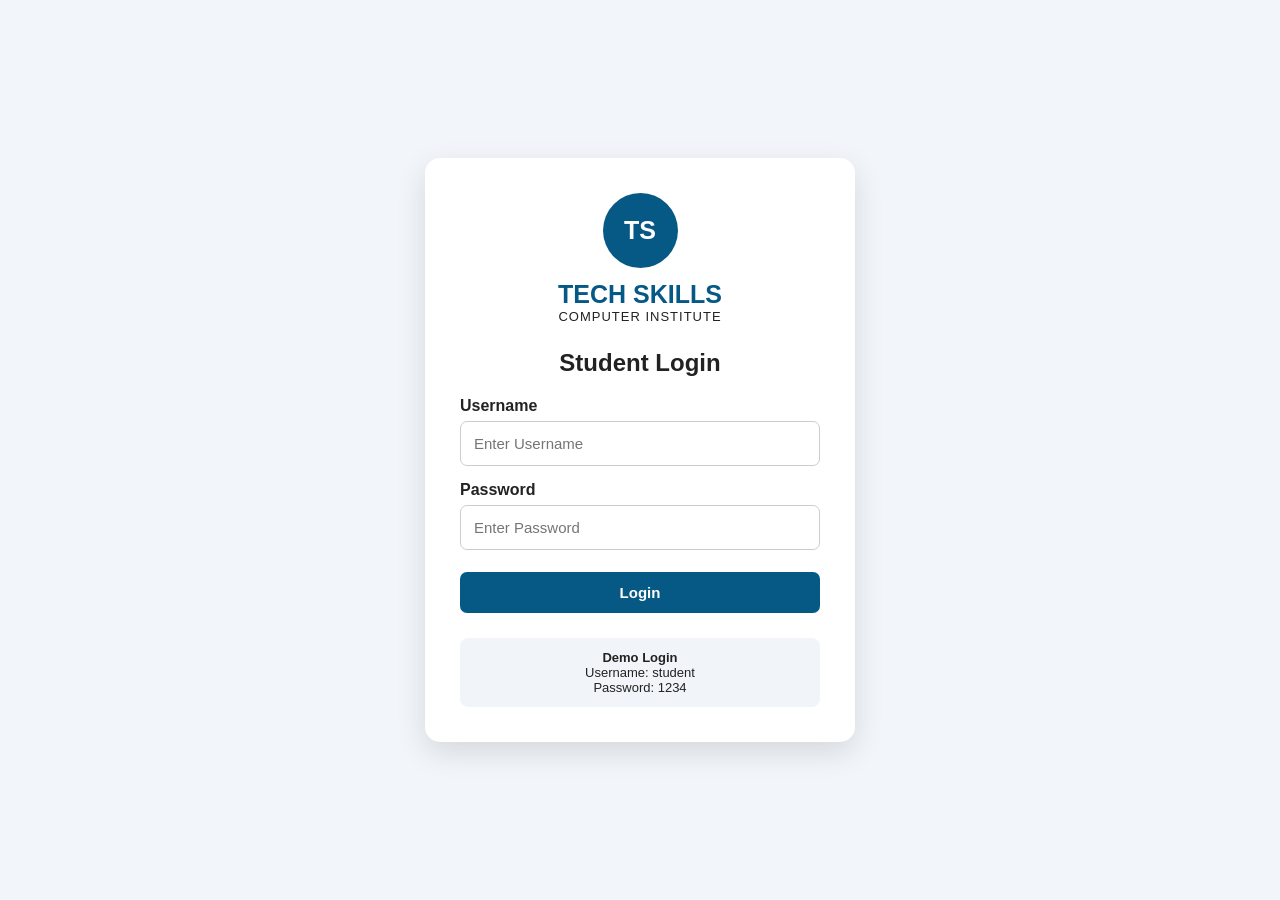
<file: index.html>
<!DOCTYPE html>
<html lang="en">
<head>
    <meta charset="UTF-8">
    <meta name="viewport" content="width=device-width, initial-scale=1.0">
    <title>Tech Skills Exam Portal</title>
</head>

<body>

<script>
    window.location.href = "login.html";
</script>

</body>
</html>
</file>
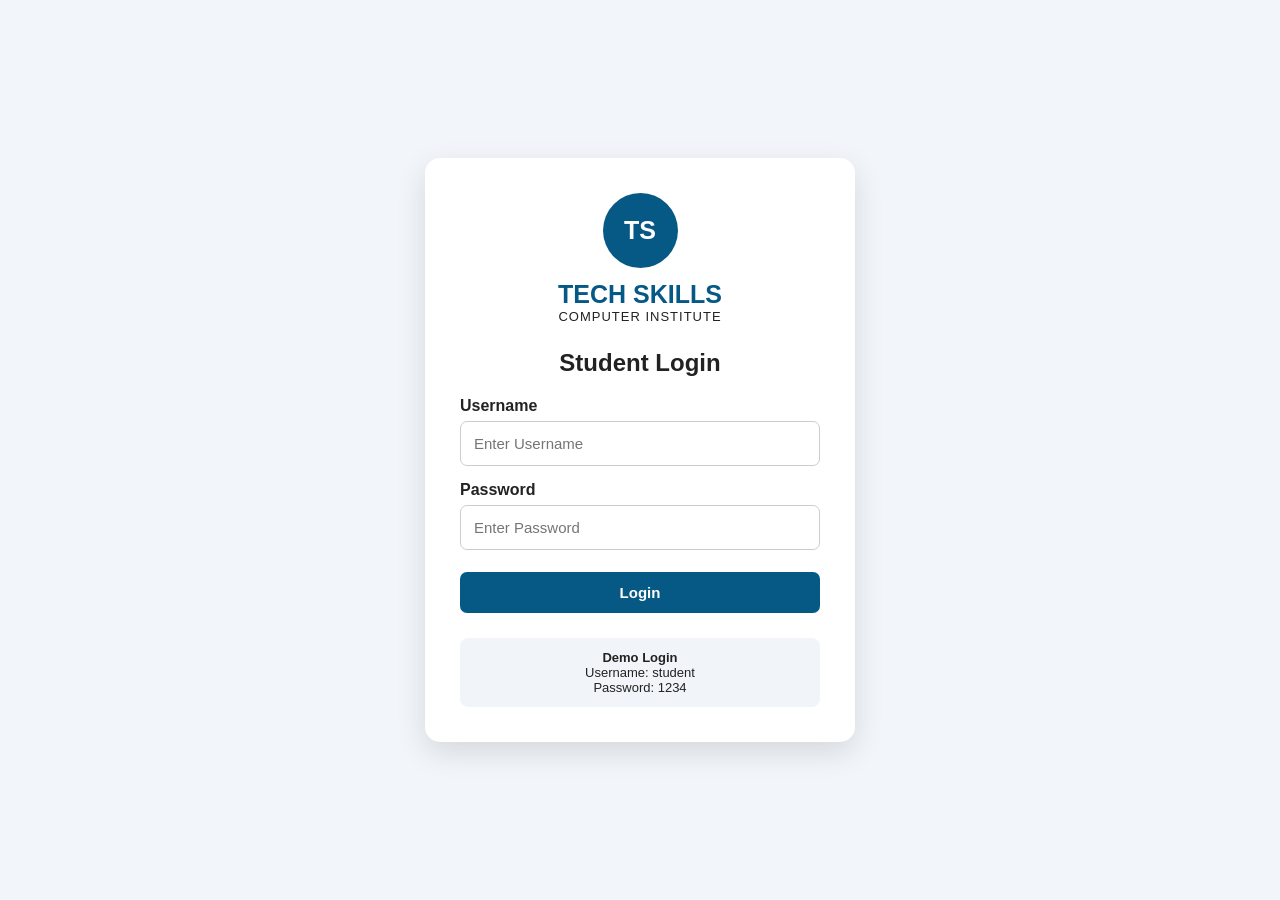
<file: dashboard.html>
<!DOCTYPE html>
<html lang="en">

<head>

    <meta charset="UTF-8">

    <meta
        name="viewport"
        content="width=device-width, initial-scale=1.0"
    >

    <title>Student Dashboard</title>

    <link rel="stylesheet" href="css/style.css">

</head>

<body>

<header class="top-header">

    <div>
        <h2>TECH SKILLS COMPUTER INSTITUTE</h2>
        <p>Student Examination Portal</p>
    </div>

    <button onclick="logout()" class="logout-btn">
        Logout
    </button>

</header>


<div class="dashboard-container">

    <div class="welcome-box">

        <h1>
            Welcome,
            <span id="studentName">Student</span>
        </h1>

        <p>
            Welcome to your online examination portal.
        </p>

    </div>


    <div class="exam-info">

        <h2>Available Examination</h2>

        <div class="exam-card">

            <h3>General Computer Knowledge</h3>

            <p>
                <b>Total Questions:</b> 10
            </p>

            <p>
                <b>Time:</b> 30 Minutes
            </p>

            <p>
                <b>Total Marks:</b> 10
            </p>

            <button
                onclick="startExam()"
                class="main-btn"
            >
                Start Examination
            </button>

        </div>

    </div>

</div>


<script>

const studentName =
    localStorage.getItem("studentName");

if (!studentName) {

    window.location.href = "login.html";

}

document.getElementById("studentName").textContent =
    studentName;


function startExam() {

    localStorage.removeItem("examScore");
    localStorage.removeItem("examAnswers");

    window.location.href = "exam.html";

}


function logout() {

    localStorage.clear();

    window.location.href = "login.html";

}

</script>

</body>
</html>
</file>
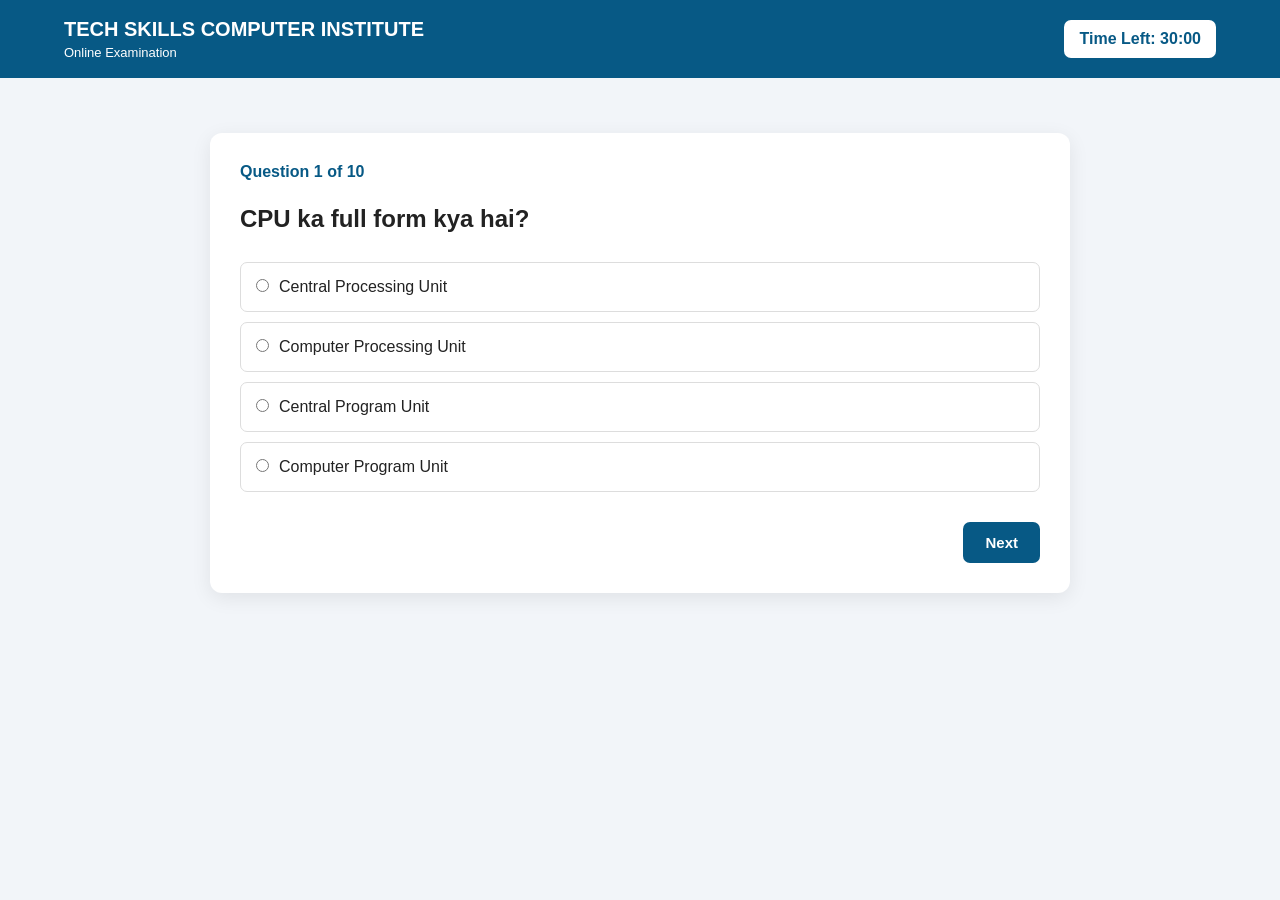
<file: exam.html>
<!DOCTYPE html>
<html lang="en">

<head>

    <meta charset="UTF-8">

    <meta
        name="viewport"
        content="width=device-width, initial-scale=1.0"
    >

    <title>Online Examination</title>

    <link rel="stylesheet" href="css/style.css">

</head>

<body>

<header class="exam-header">

    <div>
        <h2>TECH SKILLS COMPUTER INSTITUTE</h2>
        <p>Online Examination</p>
    </div>

    <div class="timer-box">

        Time Left:
        <span id="timer">30:00</span>

    </div>

</header>


<div class="exam-container">

    <div class="question-box">

        <div class="question-number">

            Question
            <span id="questionNumber">1</span>
            of 10

        </div>


        <h2 id="questionText">
            Question will appear here
        </h2>


        <div id="optionsContainer">

        </div>


        <div class="navigation">

            <button
                id="previousBtn"
                onclick="previousQuestion()"
                class="secondary-btn"
            >
                Previous
            </button>

            <button
                id="nextBtn"
                onclick="nextQuestion()"
                class="main-btn"
            >
                Next
            </button>

            <button
                id="submitBtn"
                onclick="submitExam()"
                class="submit-btn"
            >
                Submit Exam
            </button>

        </div>

    </div>

</div>


<script src="js/exam.js"></script>

</body>
</html>
</file>
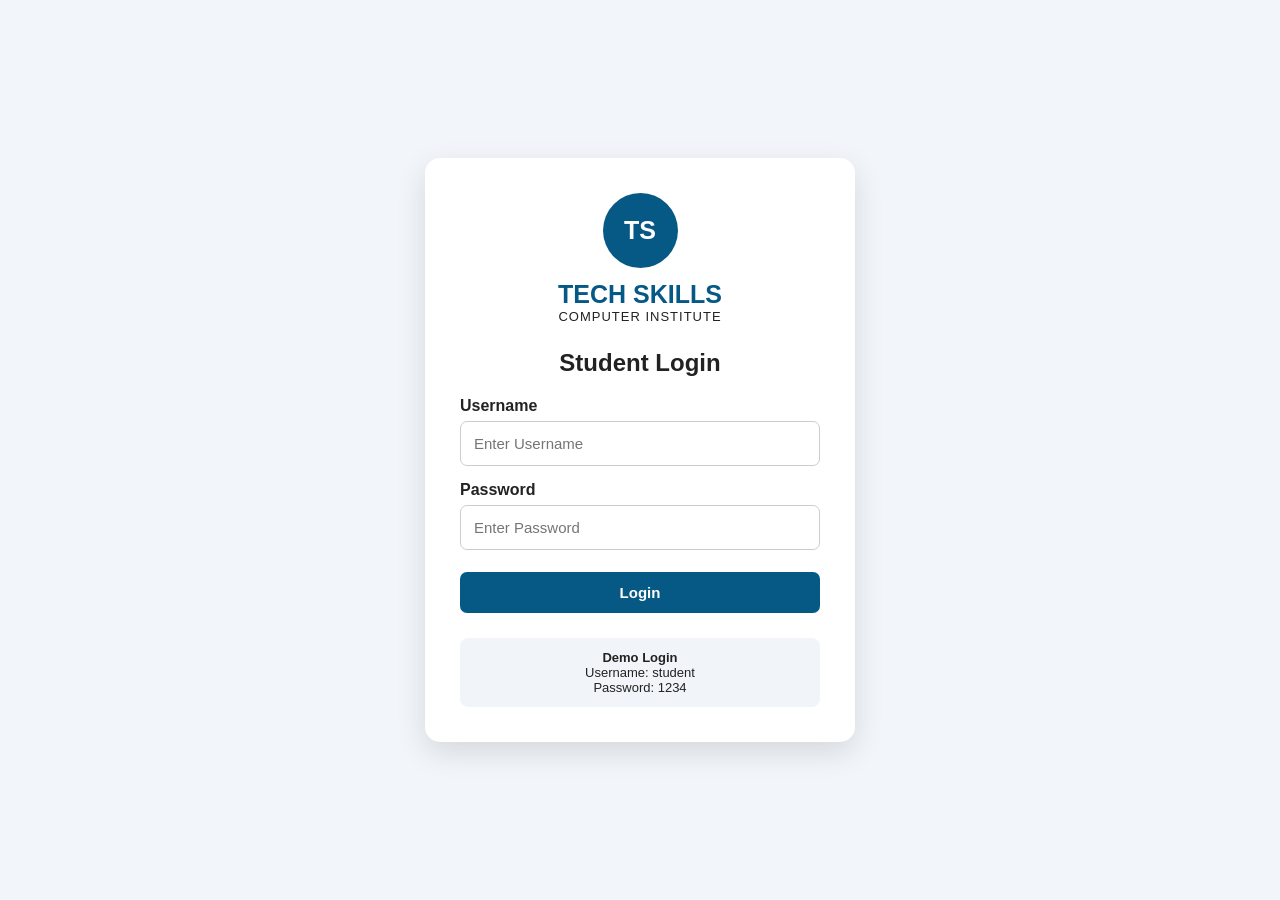
<file: login.html>
<!DOCTYPE html>
<html lang="en">

<head>
    <meta charset="UTF-8">
    <meta name="viewport" content="width=device-width, initial-scale=1.0">

    <title>Student Login - Tech Skills</title>

    <link rel="stylesheet" href="css/style.css">
</head>

<body>

<div class="login-container">

    <div class="login-box">

        <div class="logo-area">
            <div class="logo-circle">TS</div>
            <h1>TECH SKILLS</h1>
            <p>COMPUTER INSTITUTE</p>
        </div>

        <h2>Student Login</h2>

        <form id="loginForm">

            <label>Username</label>
            <input
                type="text"
                id="username"
                placeholder="Enter Username"
                required
            >

            <label>Password</label>
            <input
                type="password"
                id="password"
                placeholder="Enter Password"
                required
            >

            <button type="submit" class="main-btn">
                Login
            </button>

            <p id="errorMsg" class="error-message"></p>

        </form>

        <div class="demo-login">
            <p><b>Demo Login</b></p>
            <p>Username: student</p>
            <p>Password: 1234</p>
        </div>

    </div>

</div>

<script src="js/login.js"></script>

</body>
</html>
</file>
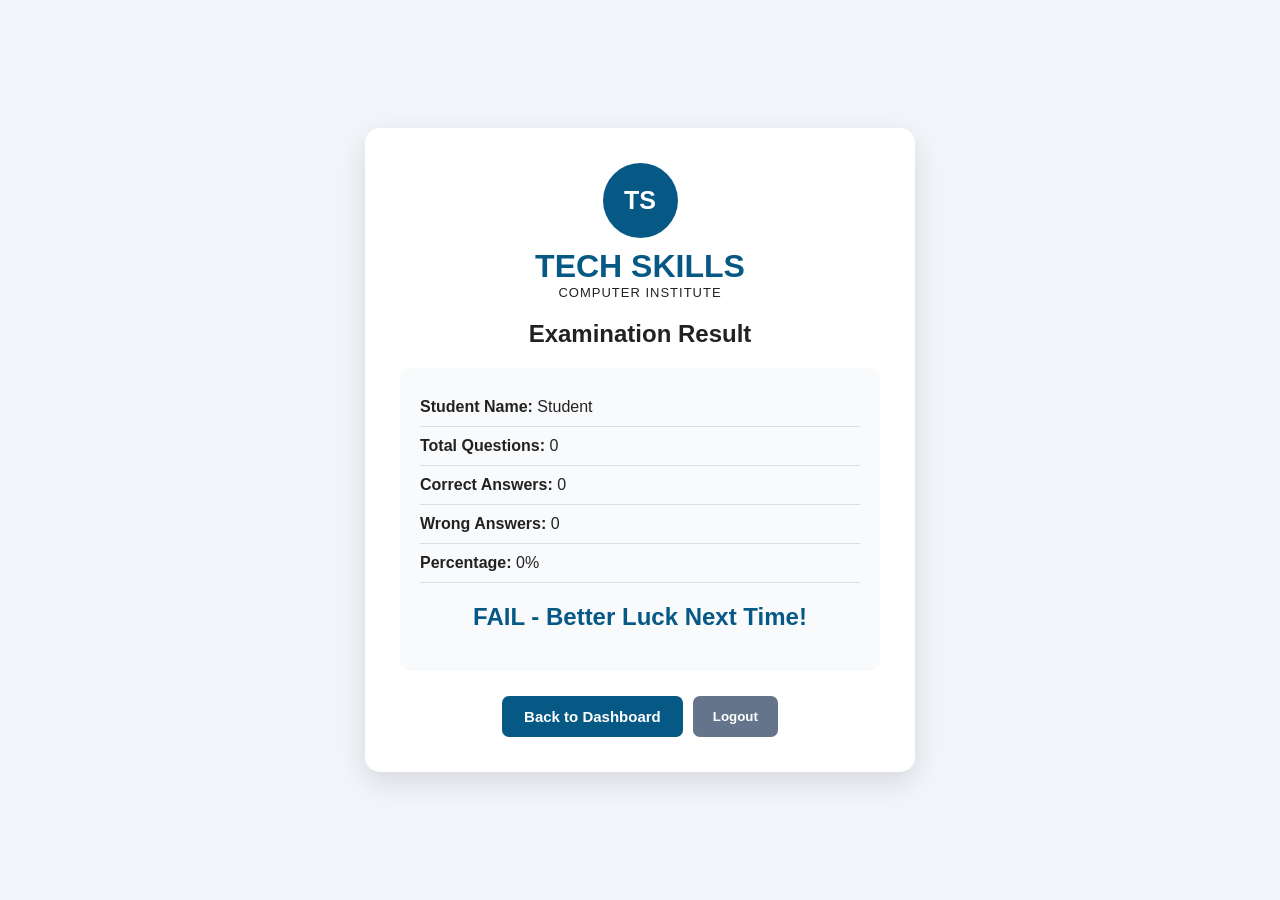
<file: result.html>
<!DOCTYPE html>
<html lang="en">

<head>

    <meta charset="UTF-8">

    <meta
        name="viewport"
        content="width=device-width, initial-scale=1.0"
    >

    <title>Exam Result</title>

    <link rel="stylesheet" href="css/style.css">

</head>

<body>

<div class="result-container">

    <div class="result-box">

        <div class="logo-circle">
            TS
        </div>

        <h1>
            TECH SKILLS
        </h1>

        <p>
            COMPUTER INSTITUTE
        </p>


        <h2>Examination Result</h2>


        <div class="result-details">

            <p>
                <b>Student Name:</b>
                <span id="studentName"></span>
            </p>


            <p>
                <b>Total Questions:</b>
                <span id="totalQuestions"></span>
            </p>


            <p>
                <b>Correct Answers:</b>
                <span id="correctAnswers"></span>
            </p>


            <p>
                <b>Wrong Answers:</b>
                <span id="wrongAnswers"></span>
            </p>


            <p>
                <b>Percentage:</b>
                <span id="percentage"></span>%
            </p>


            <h2 id="resultMessage"></h2>

        </div>


        <div class="result-buttons">

            <button
                onclick="goDashboard()"
                class="main-btn"
            >
                Back to Dashboard
            </button>


            <button
                onclick="logout()"
                class="secondary-btn"
            >
                Logout
            </button>

        </div>

    </div>

</div>


<script>

const studentName =
    localStorage.getItem("studentName") || "Student";


const score =
    Number(localStorage.getItem("examScore")) || 0;


const total =
    Number(localStorage.getItem("totalQuestions")) || 0;


const wrong =
    total - score;


const percentage =
    total > 0
    ? ((score / total) * 100).toFixed(2)
    : 0;


document.getElementById("studentName")
    .textContent = studentName;


document.getElementById("totalQuestions")
    .textContent = total;


document.getElementById("correctAnswers")
    .textContent = score;


document.getElementById("wrongAnswers")
    .textContent = wrong;


document.getElementById("percentage")
    .textContent = percentage;


if (percentage >= 40) {

    document.getElementById("resultMessage")
        .textContent =
        "PASS - Congratulations!";

} else {

    document.getElementById("resultMessage")
        .textContent =
        "FAIL - Better Luck Next Time!";

}


function goDashboard() {

    window.location.href =
        "dashboard.html";

}


function logout() {

    localStorage.clear();

    window.location.href =
        "login.html";

}

</script>

</body>
</html>
</file>
<file: css/style.css>
* {
    margin: 0;
    padding: 0;
    box-sizing: border-box;
}


body {
    font-family: Arial, Helvetica, sans-serif;
    background: #f2f5f9;
    color: #222;
}


/* =========================
   LOGIN PAGE
========================= */

.login-container {
    min-height: 100vh;

    display: flex;

    justify-content: center;

    align-items: center;

    padding: 20px;
}


.login-box {
    width: 100%;
    max-width: 430px;

    background: white;

    padding: 35px;

    border-radius: 15px;

    box-shadow:
        0 10px 30px rgba(0,0,0,0.12);

    text-align: center;
}


.logo-area {
    margin-bottom: 25px;
}


.logo-circle {
    width: 75px;
    height: 75px;

    margin: auto;

    display: flex;

    align-items: center;

    justify-content: center;

    border-radius: 50%;

    background: #075985;

    color: white;

    font-size: 25px;

    font-weight: bold;
}


.logo-area h1 {
    margin-top: 12px;

    color: #075985;

    font-size: 25px;
}


.logo-area p {
    font-size: 13px;

    letter-spacing: 1px;
}


.login-box h2 {
    margin-bottom: 20px;
}


.login-box label {
    display: block;

    text-align: left;

    margin-top: 15px;

    margin-bottom: 6px;

    font-weight: bold;
}


.login-box input {
    width: 100%;

    padding: 13px;

    border: 1px solid #ccc;

    border-radius: 7px;

    font-size: 15px;
}


.main-btn {
    border: none;

    background: #075985;

    color: white;

    padding: 12px 22px;

    border-radius: 7px;

    cursor: pointer;

    font-size: 15px;

    font-weight: bold;
}


.main-btn:hover {
    background: #064b70;
}


.login-box .main-btn {
    width: 100%;

    margin-top: 22px;
}


.error-message {
    color: red;

    margin-top: 12px;
}


.demo-login {
    margin-top: 25px;

    padding: 12px;

    background: #f1f5f9;

    border-radius: 8px;

    font-size: 13px;
}


/* =========================
   HEADER
========================= */

.top-header,
.exam-header {

    background: #075985;

    color: white;

    padding: 18px 5%;

    display: flex;

    justify-content: space-between;

    align-items: center;
}


.top-header h2,
.exam-header h2 {
    font-size: 20px;
}


.top-header p,
.exam-header p {
    margin-top: 4px;

    font-size: 13px;
}


.logout-btn {
    border: none;

    padding: 10px 18px;

    background: white;

    color: #075985;

    border-radius: 6px;

    cursor: pointer;

    font-weight: bold;
}


/* =========================
   DASHBOARD
========================= */

.dashboard-container {

    max-width: 1100px;

    margin: auto;

    padding: 30px 20px;
}


.welcome-box {

    background: white;

    padding: 25px;

    border-radius: 12px;

    margin-bottom: 25px;

    box-shadow:
        0 4px 15px rgba(0,0,0,0.08);
}


.welcome-box h1 {
    margin-bottom: 8px;
}


.welcome-box span {
    color: #075985;
}


.exam-info h2 {
    margin-bottom: 15px;
}


.exam-card {

    background: white;

    padding: 25px;

    border-radius: 12px;

    box-shadow:
        0 4px 15px rgba(0,0,0,0.08);

    max-width: 550px;
}


.exam-card h3 {
    color: #075985;

    margin-bottom: 15px;
}


.exam-card p {
    margin: 10px 0;
}


.exam-card .main-btn {
    margin-top: 15px;
}


/* =========================
   EXAM PAGE
========================= */

.timer-box {

    background: white;

    color: #075985;

    padding: 10px 15px;

    border-radius: 7px;

    font-weight: bold;
}


.exam-container {

    max-width: 900px;

    margin: 35px auto;

    padding: 20px;
}


.question-box {

    background: white;

    padding: 30px;

    border-radius: 12px;

    box-shadow:
        0 5px 20px rgba(0,0,0,0.08);
}


.question-number {

    color: #075985;

    font-weight: bold;

    margin-bottom: 20px;
}


#questionText {
    margin-bottom: 25px;

    line-height: 1.5;
}


.option {

    border: 1px solid #ddd;

    padding: 15px;

    margin: 10px 0;

    border-radius: 7px;

    cursor: pointer;
}


.option:hover {
    background: #f1f5f9;
}


.option input {
    margin-right: 10px;
}


.navigation {

    display: flex;

    gap: 10px;

    margin-top: 30px;

    justify-content: flex-end;

    flex-wrap: wrap;
}


.secondary-btn {

    border: none;

    background: #64748b;

    color: white;

    padding: 12px 20px;

    border-radius: 7px;

    cursor: pointer;

    font-weight: bold;
}


.submit-btn {

    border: none;

    background: #15803d;

    color: white;

    padding: 12px 20px;

    border-radius: 7px;

    cursor: pointer;

    font-weight: bold;
}


/* =========================
   RESULT
========================= */

.result-container {

    min-height: 100vh;

    display: flex;

    justify-content: center;

    align-items: center;

    padding: 20px;
}


.result-box {

    width: 100%;

    max-width: 550px;

    background: white;

    padding: 35px;

    border-radius: 15px;

    text-align: center;

    box-shadow:
        0 10px 30px rgba(0,0,0,0.12);
}


.result-box h1 {

    color: #075985;

    margin-top: 10px;
}


.result-box > p {

    font-size: 13px;

    letter-spacing: 1px;
}


.result-box h2 {

    margin: 20px 0;
}


.result-details {

    background: #f8fafc;

    padding: 20px;

    border-radius: 10px;

    text-align: left;
}


.result-details p {

    padding: 10px 0;

    border-bottom: 1px solid #ddd;
}


.result-details p:last-child {

    border-bottom: none;
}


#resultMessage {

    text-align: center;

    color: #075985;
}


.result-buttons {

    display: flex;

    gap: 10px;

    justify-content: center;

    margin-top: 25px;

    flex-wrap: wrap;
}


/* =========================
   MOBILE
========================= */

@media (max-width: 600px) {

    .top-header,
    .exam-header {

        flex-direction: column;

        gap: 15px;

        text-align: center;
    }


    .top-header h2,
    .exam-header h2 {

        font-size: 17px;
    }


    .login-box {

        padding: 25px 20px;
    }


    .question-box {

        padding: 20px;
    }


    .navigation {

        justify-content: stretch;
    }


    .navigation button {

        flex: 1;
    }

}
</file>
